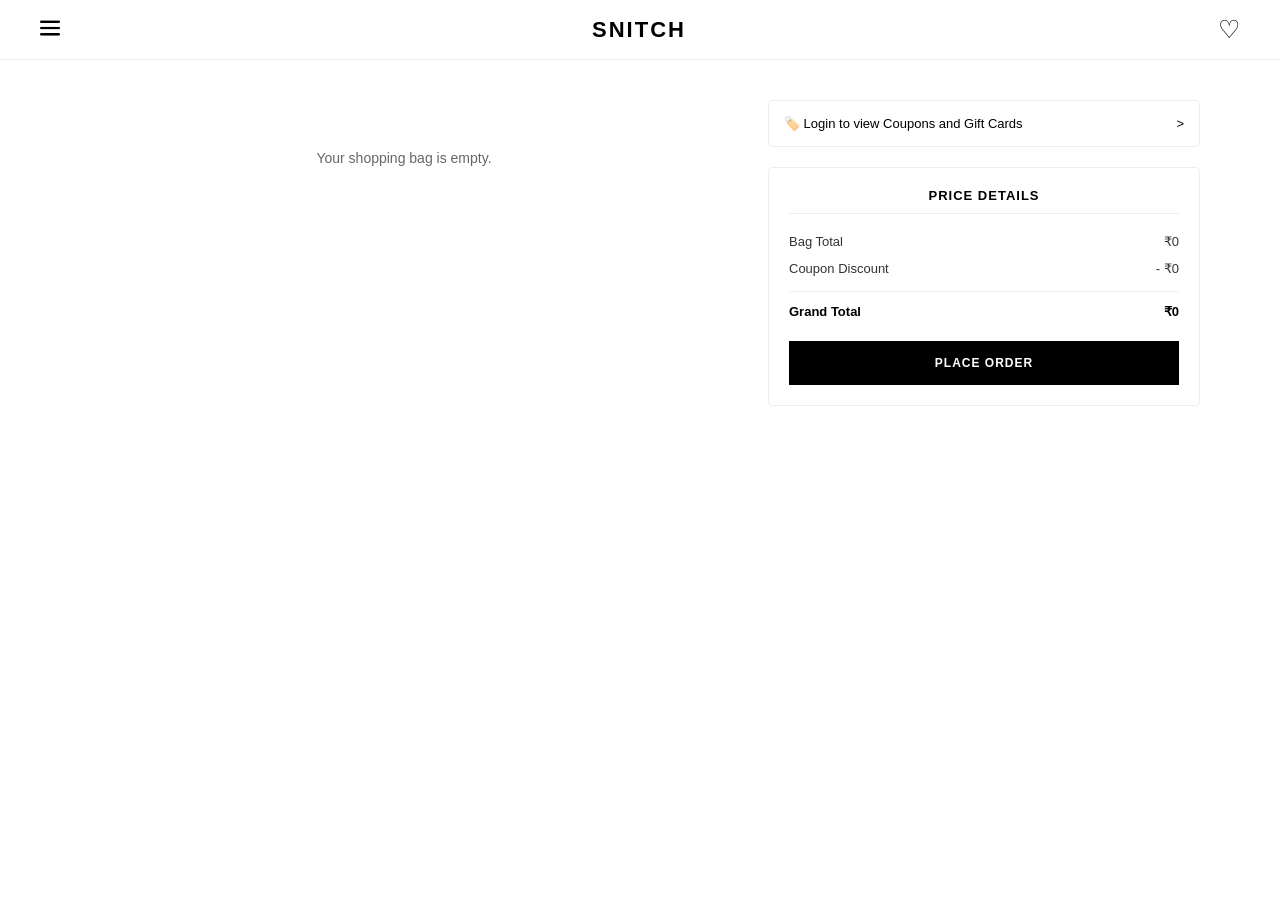
<file: cart/index.html>
<!doctype html>
<html lang="en">
  <head>
    <meta charset="UTF-8" />
    <meta name="viewport" content="width=device-width, initial-scale=1.0" />
    <title>Shopping Bag - SNITCH</title>
    <style>
      body {
        font-family: Arial, sans-serif;
        margin: 0;
        padding: 0;
        background-color: #fff;
        color: #000;
      }

      /* Navbar style match */
      #navbar {
        display: flex;
        justify-content: space-between;
        align-items: center;
        padding: 15px 40px;
        border-bottom: 1px solid #eee;
      }
      .logo h1 {
        margin: 0;
        font-size: 22px;
        letter-spacing: 2px;
      }

      /* Main Cart Layout */
      .cart-layout {
        display: flex;
        justify-content: center;
        gap: 40px;
        padding: 40px 80px;
        max-width: 1200px;
        margin: 0 auto;
      }

      /* Left side: Cart Items List */
      #cartContainer {
        flex: 1.5;
        display: flex;
        flex-direction: column;
        gap: 20px;
      }

      .cartItemCard {
        display: flex;
        gap: 20px;
        padding: 15px;
        border: 1px solid #eee;
        border-radius: 4px;
        position: relative;
        background: #fff;
      }

      .cartItemCard img {
        width: 110px;
        height: 140px;
        object-fit: cover;
        border-radius: 2px;
      }

      .itemDetailsBox {
        display: flex;
        flex-direction: column;
        justify-content: space-between;
        flex-grow: 1;
      }

      .itemTitle {
        font-size: 14px;
        font-weight: 500;
        margin: 0 0 5px 0;
      }

      .itemMeta {
        font-size: 12px;
        color: #555;
        margin-bottom: 15px;
      }

      .itemMeta select {
        padding: 2px 5px;
        font-size: 11px;
        border: 1px solid #ccc;
        background: #fff;
        cursor: pointer;
        margin-left: 5px;
      }

      .cardActions {
        display: flex;
        justify-content: space-between;
        align-items: center;
        font-size: 12px;
      }

      .moveToWishlist {
        background: none;
        border: none;
        padding: 0;
        font-size: 11px;
        font-weight: bold;
        cursor: pointer;
        text-decoration: none;
        color: #000;
      }

      .itemPrice {
        font-size: 13px;
        font-weight: bold;
      }

      .deleteIconBtn {
        position: absolute;
        top: 15px;
        right: 15px;
        background: none;
        border: none;
        cursor: pointer;
        font-size: 16px;
        color: #333;
      }

      /* Right side: Price Details & Checkout */
      .cartSummaryBox {
        flex: 1;
        display: flex;
        flex-direction: column;
        gap: 20px;
      }

      .couponBox {
        border: 1px solid #eee;
        padding: 15px;
        border-radius: 4px;
        font-size: 13px;
        display: flex;
        justify-content: space-between;
        align-items: center;
        cursor: pointer;
      }

      .priceDetailsCard {
        border: 1px solid #eee;
        padding: 20px;
        border-radius: 4px;
      }

      .priceDetailsTitle {
        font-size: 13px;
        font-weight: bold;
        text-align: center;
        letter-spacing: 1px;
        margin-bottom: 20px;
        border-bottom: 1px solid #eee;
        padding-bottom: 10px;
      }

      .priceRow {
        display: flex;
        justify-content: space-between;
        font-size: 13px;
        margin-bottom: 12px;
        color: #333;
      }

      .priceRow.total {
        font-weight: bold;
        color: #000;
        border-top: 1px solid #eee;
        padding-top: 12px;
        margin-top: 15px;
      }

      .checkoutBtn {
        width: 100%;
        background: #000;
        color: #fff;
        border: none;
        padding: 15px;
        font-weight: bold;
        font-size: 12px;
        letter-spacing: 1px;
        cursor: pointer;
        text-align: center;
        margin-top: 10px;
      }

      .emptyCartMessage {
        text-align: center;
        padding: 50px;
        font-size: 14px;
        color: #666;
      }
    </style>
  </head>
  <body>
    <!-- TOP NAVBAR -->
    <nav id="navbar">
      <div class="left">
        <a href="../index.html" class="menu" style="background: none; border: none; cursor: pointer; text-decoration: none; display: inline-flex; align-items: center;">
          <img src="../menu.png" alt="Menu" style="width: 20px" />
        </a>
      </div>
      <div class="logo">
        <a href="../index.html" style="text-decoration: none; color: inherit"
          ><h1>SNITCH</h1></a
        >
      </div>
      <div class="right" style="display: flex; gap: 15px; align-items: center">
        <span style="font-size: 25px; cursor: pointer">♡</span>
      </div>
    </nav>

    <!-- CART CONTAINER LAYOUT -->
    <div class="cart-layout">
      <!-- Left Column: Items List -->
      <div id="cartContainer"></div>

      <!-- Right Column: Summary & Checkout -->
      <div class="cartSummaryBox">
        <div class="couponBox">
          <span>🏷️ Login to view Coupons and Gift Cards</span>
          <span>></span>
        </div>

        <div class="priceDetailsCard">
          <div class="priceDetailsTitle">PRICE DETAILS</div>
          <div class="priceRow">
            <span>Bag Total</span>
            <span id="bagTotal">₹0</span>
          </div>
          <div class="priceRow">
            <span>Coupon Discount</span>
            <span>- ₹0</span>
          </div>
          <div class="priceRow total">
            <span>Grand Total</span>
            <span id="grandTotal">₹0</span>
          </div>

          <button class="checkoutBtn" id="checkoutBtn">
            PLACE ORDER
          </button>
        </div>
      </div>
    </div>

    <script>
      function loadCartPage() {
        let cartContainer = document.getElementById("cartContainer");
        let bagTotalElem = document.getElementById("bagTotal");
        let grandTotalElem = document.getElementById("grandTotal");

        cartContainer.innerHTML = "";
        let cart = JSON.parse(localStorage.getItem("cart")) || [];

        if (cart.length === 0) {
          cartContainer.innerHTML = `<div class="emptyCartMessage">Your shopping bag is empty.</div>`;
          bagTotalElem.innerText = "₹0";
          grandTotalElem.innerText = "₹0";
          return;
        }

        let bagTotal = 0;

        cart.forEach(function (item, index) {
          let itemPriceNum = Number(item.price) || 0;
          let itemQty = Number(item.quantity) || 1;
          bagTotal += itemPriceNum * itemQty;

          let card = document.createElement("div");
          card.setAttribute("class", "cartItemCard");

          // Product Image
          let img = document.createElement("img");
          img.src = item.image;

          // Details Wrapper
          let detailsBox = document.createElement("div");
          detailsBox.setAttribute("class", "itemDetailsBox");

          // Top Info (Title & Meta)
          let infoDiv = document.createElement("div");

          let title = document.createElement("p");
          title.setAttribute("class", "itemTitle");
          title.innerText = item.title;

          let meta = document.createElement("div");
          meta.setAttribute("class", "itemMeta");

          // Size & Quantity selectors matching image layout
          let sizeText = item.size ? `${item.size} | ` : "";
          meta.innerHTML = `${sizeText}QTY | `;

          // Quantity dropdown
          let qtySelect = document.createElement("select");
          [1, 2, 3, 4, 5].forEach((num) => {
            let opt = document.createElement("option");
            opt.value = num;
            opt.innerText = num;
            if (num === itemQty) opt.selected = true;
            qtySelect.append(opt);
          });

          qtySelect.addEventListener("change", function () {
            cart[index].quantity = Number(this.value);
            localStorage.setItem("cart", JSON.stringify(cart));
            loadCartPage();
          });

          meta.append(qtySelect);
          infoDiv.append(title, meta);

          // Bottom Actions (Move to Wishlist & Price)
          let actionsDiv = document.createElement("div");
          actionsDiv.setAttribute("class", "cardActions");

          let moveWishlistBtn = document.createElement("button");
          moveWishlistBtn.setAttribute("class", "moveToWishlist");
          moveWishlistBtn.innerText = "MOVE TO WISHLIST";
          moveWishlistBtn.addEventListener("click", function () {
            cart.splice(index, 1);
            localStorage.setItem("cart", JSON.stringify(cart));
            loadCartPage();
          });

          let price = document.createElement("span");
          price.setAttribute("class", "itemPrice");
          price.innerText = "₹" + itemPriceNum * itemQty;

          actionsDiv.append(moveWishlistBtn, price);
          detailsBox.append(infoDiv, actionsDiv);

          // Delete / Remove Icon Button (Top right of card)
          let deleteBtn = document.createElement("button");
          deleteBtn.setAttribute("class", "deleteIconBtn");
          deleteBtn.style.background = "none";
          deleteBtn.style.border = "none";
          deleteBtn.style.cursor = "pointer";

          let deleteImg = document.createElement("img");
          deleteImg.src =
            "https://www.shareicon.net/data/2015/12/18/689400_button_512x512.png";
          deleteImg.style.width = "16px";
          deleteImg.style.height = "16px";

          deleteBtn.append(deleteImg);

          deleteBtn.addEventListener("click", function () {
            cart.splice(index, 1);
            localStorage.setItem("cart", JSON.stringify(cart));
            loadCartPage();
          });

          card.append(img, detailsBox, deleteBtn);
          cartContainer.append(card);
        });

        bagTotalElem.innerText = "₹" + bagTotal;
        grandTotalElem.innerText = "₹" + bagTotal;
      }

      // Handle Order Placement / Checkout (Saves ordered items to orderedItems in localStorage)
      document.getElementById("checkoutBtn").addEventListener("click", function () {
        let cart = JSON.parse(localStorage.getItem("cart")) || [];
        if (cart.length === 0) {
          alert("Your cart is empty!");
          return;
        }

        // Retrieve existing orders or initialize a new array
        let orders = JSON.parse(localStorage.getItem("orderedItems")) || [];
        
        // Add current cart items to orders history with a timestamp
        let newOrder = {
          date: new Date().toLocaleString(),
          items: cart
        };
        orders.push(newOrder);

        // Save back to localStorage
        localStorage.setItem("orderedItems", JSON.stringify(orders));

        alert("Order Placed Successfully!");
        localStorage.removeItem("cart"); // Clear the cart data
        loadCartPage(); // Refresh page to display empty state
      });

      // Initialize page load
      loadCartPage();
    </script>
  </body>
</html>
</file>
